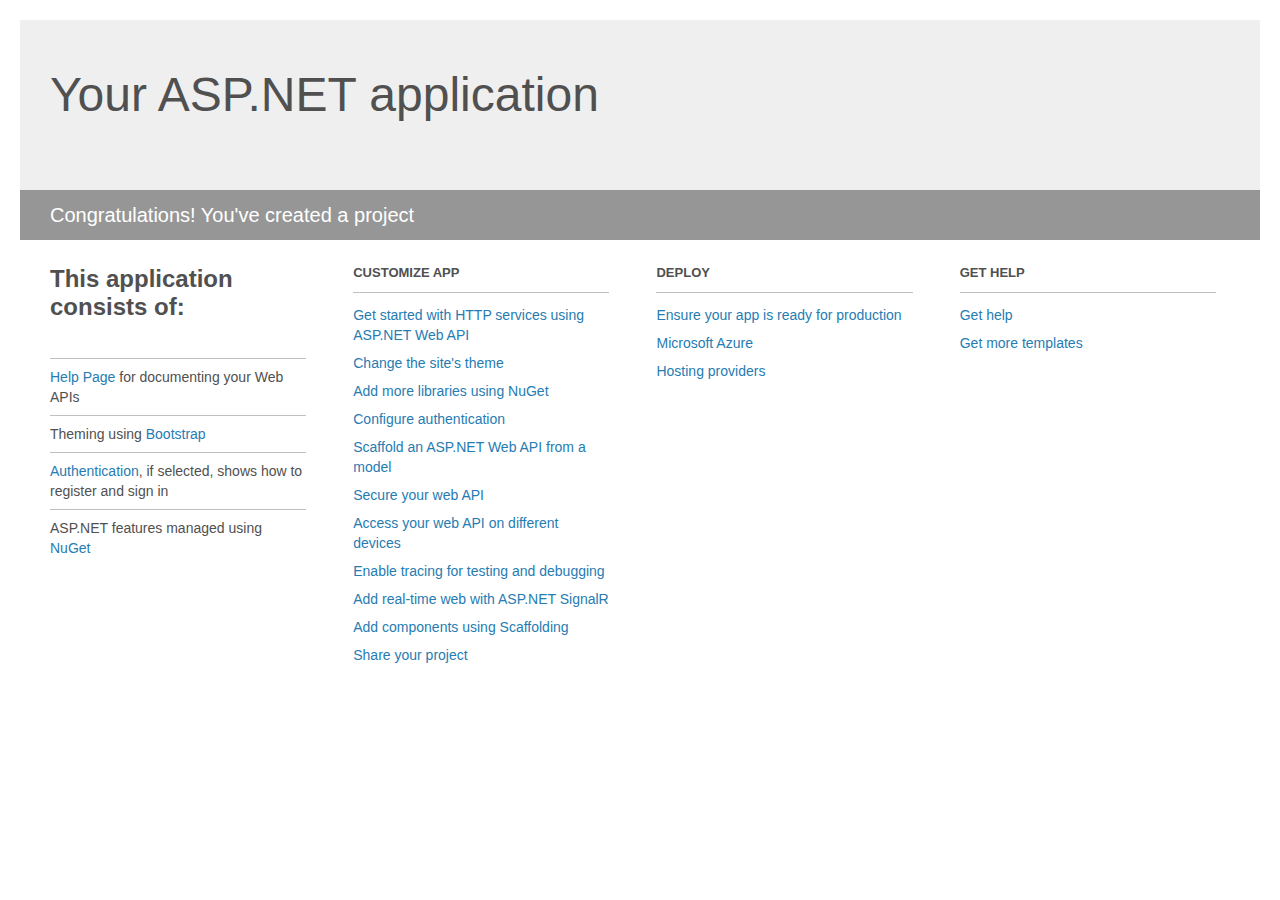
<file: PlugAPI/Project_Readme.html>
﻿<!DOCTYPE html>
<html lang="en">
<head>
    <meta charset="utf-8" />
    <title>Your ASP.NET application</title>
    <style>
        body {
            background: #fff;
            color: #505050;
            font: 14px 'Segoe UI', tahoma, arial, helvetica, sans-serif;
            margin: 20px;
            padding: 0;
        }

        #header {
            background: #efefef;
            padding: 0;
        }

        h1 {
            font-size: 48px;
            font-weight: normal;
            margin: 0;
            padding: 0 30px;
            line-height: 150px;
        }

        p {
            font-size: 20px;
            color: #fff;
            background: #969696;
            padding: 0 30px;
            line-height: 50px;
        }

        #main {
            padding: 5px 30px;
        }

        .section {
            width: 21.7%;
            float: left;
            margin: 0 0 0 4%;
        }

            .section h2 {
                font-size: 13px;
                text-transform: uppercase;
                margin: 0;
                border-bottom: 1px solid silver;
                padding-bottom: 12px;
                margin-bottom: 8px;
            }

            .section.first {
                margin-left: 0;
            }

                .section.first h2 {
                    font-size: 24px;
                    text-transform: none;
                    margin-bottom: 25px;
                    border: none;
                }

                .section.first li {
                    border-top: 1px solid silver;
                    padding: 8px 0;
                }

            .section.last {
                margin-right: 0;
            }

        ul {
            list-style: none;
            padding: 0;
            margin: 0;
            line-height: 20px;
        }

        li {
            padding: 4px 0;
        }

        a {
            color: #267cb2;
            text-decoration: none;
        }

            a:hover {
                text-decoration: underline;
            }
    </style>
</head>
<body>

    <div id="header">
        <h1>Your ASP.NET application</h1>
        <p>Congratulations! You've created a project</p>
    </div>

    <div id="main">
        <div class="section first">
            <h2>This application consists of:</h2>
            <ul>
                <li><a href="http://go.microsoft.com/fwlink/?LinkID=615543">Help Page</a> for documenting your Web APIs</li>
                <li>Theming using <a href="http://go.microsoft.com/fwlink/?LinkID=615519">Bootstrap</a></li>
                <li><a href="http://go.microsoft.com/fwlink/?LinkID=320957">Authentication</a>, if selected, shows how to register and sign in</li>
                <li>ASP.NET features managed using <a href="http://go.microsoft.com/fwlink/?LinkID=320958">NuGet</a></li>
            </ul>
        </div>

        <div class="section">
            <h2>Customize app</h2>
            <ul>
                <li><a href="http://go.microsoft.com/fwlink/?LinkID=320959">Get started with HTTP services using ASP.NET Web API</a></li>
                <li><a href="http://go.microsoft.com/fwlink/?LinkID=320960">Change the site's theme</a></li>
                <li><a href="http://go.microsoft.com/fwlink/?LinkID=320961">Add more libraries using NuGet</a></li>
                <li><a href="http://go.microsoft.com/fwlink/?LinkID=320962">Configure authentication</a></li>
                <li><a href="http://go.microsoft.com/fwlink/?LinkID=320963">Scaffold an ASP.NET Web API from a model</a></li>
                <li><a href="http://go.microsoft.com/fwlink/?LinkID=615545">Secure your web API</a></li>
                <li><a href="http://go.microsoft.com/fwlink/?LinkID=615544">Access your web API on different devices</a></li>
                <li><a href="http://go.microsoft.com/fwlink/?LinkID=615546">Enable tracing for testing and debugging</a></li>
                <li><a href="http://go.microsoft.com/fwlink/?LinkID=615530">Add real-time web with ASP.NET SignalR</a></li>
                <li><a href="http://go.microsoft.com/fwlink/?LinkID=615531">Add components using Scaffolding</a></li>
                <li><a href="http://go.microsoft.com/fwlink/?LinkID=615533">Share your project</a></li>
            </ul>
        </div>

        <div class="section">
            <h2>Deploy</h2>
            <ul>
                <li><a href="http://go.microsoft.com/fwlink/?LinkID=615534">Ensure your app is ready for production</a></li>
                <li><a href="http://go.microsoft.com/fwlink/?LinkID=615535">Microsoft Azure</a></li>
                <li><a href="http://go.microsoft.com/fwlink/?LinkID=615536">Hosting providers</a></li>
            </ul>
        </div>

        <div class="section last">
            <h2>Get help</h2>
            <ul>
                <li><a href="http://go.microsoft.com/fwlink/?LinkID=615537">Get help</a></li>
                <li><a href="http://go.microsoft.com/fwlink/?LinkID=615538">Get more templates</a></li>
            </ul>
        </div>
    </div>
</body>
</html>
</file>
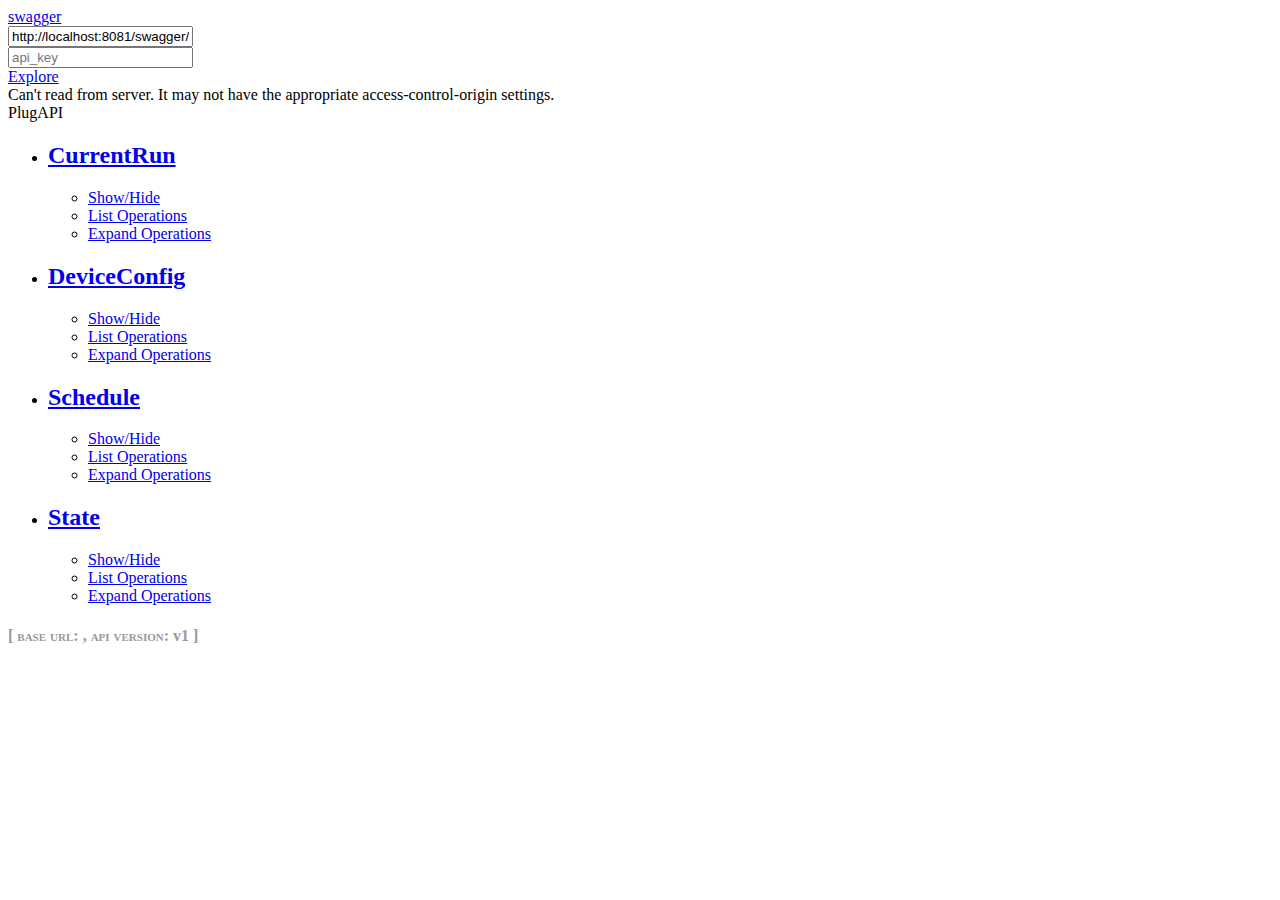
<file: api/_swagger_/Swagger UI.html>
<!DOCTYPE html>
<!-- saved from url=(0038)http://localhost:8081/swagger/ui/index -->
<html><head><meta http-equiv="Content-Type" content="text/html; charset=windows-1252">
  <title>Swagger UI</title>
  <link rel="icon" type="image/png" href="http://localhost:8081/swagger/ui/images/favicon-32x32-png" sizes="32x32">
  <link rel="icon" type="image/png" href="http://localhost:8081/swagger/ui/images/favicon-16x16-png" sizes="16x16">
  <link href="./Swagger UI_files/typography-css" media="screen" rel="stylesheet" type="text/css">
  <link href="./Swagger UI_files/reset-css" media="screen" rel="stylesheet" type="text/css">
  <link href="./Swagger UI_files/screen-css" media="screen" rel="stylesheet" type="text/css">
  <link href="./Swagger UI_files/reset-css" media="print" rel="stylesheet" type="text/css">
  <link href="./Swagger UI_files/print-css" media="print" rel="stylesheet" type="text/css">
  
  <script src="./Swagger UI_files/jquery-1-8-0-min-js" type="text/javascript"></script>
  <script src="./Swagger UI_files/jquery-slideto-min-js" type="text/javascript"></script>
  <script src="./Swagger UI_files/jquery-wiggle-min-js" type="text/javascript"></script>
  <script src="./Swagger UI_files/jquery-ba-bbq-min-js" type="text/javascript"></script>
  <script src="./Swagger UI_files/handlebars-2-0-0-js" type="text/javascript"></script>
  <script src="./Swagger UI_files/underscore-min-js" type="text/javascript"></script>
  <script src="./Swagger UI_files/backbone-min-js" type="text/javascript"></script>
  <script src="./Swagger UI_files/swagger-ui-js" type="text/javascript"></script>
  <script src="./Swagger UI_files/highlight-7-3-pack-js" type="text/javascript"></script>
  <script src="./Swagger UI_files/marked-js" type="text/javascript"></script>

  <script src="./Swagger UI_files/swagger-oauth-js" type="text/javascript"></script>

  <script type="text/javascript">
    $(function () {
      var url = window.location.search.match(/url=([^&]+)/);
      if (url && url.length > 1) {
        url = decodeURIComponent(url[1]);
      } else {
        url = "http://petstore.swagger.io/v2/swagger.json";
      }

        // Get Swashbuckle config into JavaScript
      function arrayFrom(configString) {
          return (configString !== "") ? configString.split('|') : [];
      }

      function stringOrNullFrom(configString) {
          return (configString !== "null") ? configString : null;
      }

      window.swashbuckleConfig = {
        rootUrl: 'http://localhost:8081',
        discoveryPaths: arrayFrom('swagger/docs/v1'),
        booleanValues: arrayFrom('true|false'),
        validatorUrl: stringOrNullFrom(''),
        customScripts: arrayFrom(''),
        docExpansion: 'none',
        oAuth2Enabled: ('false' == 'true'),
        oAuth2ClientId: '',
        oAuth2Realm: '',
        oAuth2AppName: ''
      };

      window.swaggerUi = new SwaggerUi({
        url: swashbuckleConfig.rootUrl + "/" + swashbuckleConfig.discoveryPaths[0],
        dom_id: "swagger-ui-container",
        booleanValues: swashbuckleConfig.booleanValues,
        onComplete: function(swaggerApi, swaggerUi){
          if (typeof initOAuth == "function" && swashbuckleConfig.oAuth2Enabled) {
            initOAuth({
              clientId: swashbuckleConfig.oAuth2ClientId,
              realm: swashbuckleConfig.oAuth2Realm,
              appName: swashbuckleConfig.oAuth2AppName
            });
          }
          $('pre code').each(function(i, e) {
            hljs.highlightBlock(e)
          });

          addApiKeyAuthorization();

          window.swaggerApi = swaggerApi;
          _.each(swashbuckleConfig.customScripts, function (script) {
              $.getScript(script);
          });
        },
        onFailure: function(data) {
          log("Unable to Load SwaggerUI");
        },
        docExpansion: swashbuckleConfig.docExpansion,
        sorter : "alpha"
      });

      if (window.swashbuckleConfig.validatorUrl !== '')
          window.swaggerUi.options.validatorUrl = window.swashbuckleConfig.validatorUrl;

      function addApiKeyAuthorization(){
        var key = encodeURIComponent($('#input_apiKey')[0].value);
        if(key && key.trim() != "") {
            var apiKeyAuth = new SwaggerClient.ApiKeyAuthorization("api_key", key, "query");
            window.swaggerUi.api.clientAuthorizations.add("api_key", apiKeyAuth);
            log("added key " + key);
        }
      }

      $('#input_apiKey').change(addApiKeyAuthorization);

      // if you have an apiKey you would like to pre-populate on the page for demonstration purposes...
      /*
        var apiKey = "myApiKeyXXXX123456789";
        $('#input_apiKey').val(apiKey);
        addApiKeyAuthorization();
      */

      window.swaggerUi.load();

      function log() {
        if ('console' in window) {
          console.log.apply(console, arguments);
        }
      }
  });
  </script>
</head>

<body class="swagger-section">
<div id="header">
  <div class="swagger-ui-wrap">
    <a id="logo" href="http://swagger.io/">swagger</a>
    <form id="api_selector">
      <div class="input"><input placeholder="http://example.com/api" id="input_baseUrl" name="baseUrl" type="text"></div>
      <div class="input"><input placeholder="api_key" id="input_apiKey" name="apiKey" type="text"></div>
      <div class="input"><a id="explore" href="http://localhost:8081/swagger/ui/index#">Explore</a></div>
    </form>
  </div>
</div>

<div id="message-bar" class="swagger-ui-wrap message-success"></div>
<div id="swagger-ui-container" class="swagger-ui-wrap"><div class="info" id="api_info">
  <div class="info_title">PlugAPI</div>
  <div class="info_description markdown"></div>
  
  
  
  
  
</div>
<div class="container" id="resources_container">
  <ul id="resources"><li id="resource_CurrentRun" class="resource"><div class="heading">
  <h2>
    <a href="http://localhost:8081/swagger/ui/index#!/CurrentRun" class="toggleEndpointList" data-id="CurrentRun">CurrentRun</a> 
  </h2>
  <ul class="options">
    <li>
      <a href="http://localhost:8081/swagger/ui/index#!/CurrentRun" id="endpointListTogger_CurrentRun" class="toggleEndpointList" data-id="CurrentRun">Show/Hide</a>
    </li>
    <li>
      <a href="http://localhost:8081/swagger/ui/index#" class="collapseResource" data-id="CurrentRun">
        List Operations
      </a>
    </li>
    <li>
      <a href="http://localhost:8081/swagger/ui/index#" class="expandResource" data-id="CurrentRun">
        Expand Operations
      </a>
    </li>
  </ul>
</div>
<ul class="endpoints" id="CurrentRun_endpoint_list" style="display:none">

<li class="endpoint">
  <ul class="operations">
    <li class="get operation" id="CurrentRun_CurrentRun_Get">
      <div class="heading">
        <h3>
          <span class="http_method">
          <a href="http://localhost:8081/swagger/ui/index#!/CurrentRun/CurrentRun_Get" class="toggleOperation">get</a>
          </span>
          <span class="path">
          <a href="http://localhost:8081/swagger/ui/index#!/CurrentRun/CurrentRun_Get" class="toggleOperation ">/api/CurrentRun</a>
          </span>
        </h3>
        <ul class="options">
          <li>
          <a href="http://localhost:8081/swagger/ui/index#!/CurrentRun/CurrentRun_Get" class="toggleOperation"></a>
          </li>
        </ul>
      </div>
      <div class="content" id="CurrentRun_CurrentRun_Get_content" style="display:none">

        
          <h4>Response Class (Status 200)</h4>
          <p><span class="model-signature"><div><div>
<ul class="signature-nav">
  <li><a class="description-link" href="http://localhost:8081/swagger/ui/index#">Model</a></li>
  <li><a class="snippet-link selected" href="http://localhost:8081/swagger/ui/index#">Model Schema</a></li>
</ul>
<div>

<div class="signature-container">
  <div class="description" style="display: none;">
    <span class="strong">CurrentRun {</span><div><span class="propName ">LastToogleTime</span> (<span class="propType">string</span>, <span class="propOptKey">optional</span>),</div><div><span class="propName ">CurrentValue</span> (<span class="propType">number</span>, <span class="propOptKey">optional</span>),</div><div><span class="propName ">PowerValue</span> (<span class="propType">number</span>, <span class="propOptKey">optional</span>),</div><div><span class="propName ">EnergyValue</span> (<span class="propType">Energy</span>, <span class="propOptKey">optional</span>)</div><span class="strong">}</span><br><span class="strong">Energy {</span><div><span class="propName ">Day</span> (<span class="propType">number</span>, <span class="propOptKey">optional</span>),</div><div><span class="propName ">Week</span> (<span class="propType">number</span>, <span class="propOptKey">optional</span>),</div><div><span class="propName ">Month</span> (<span class="propType">number</span>, <span class="propOptKey">optional</span>)</div><span class="strong">}</span>
  </div>

  <div class="snippet" style="display: block;">
    <pre><code class="json">{
  "<span class="attribute">LastToogleTime</span>": <span class="value"><span class="string">"2017-11-04T18:16:34.471Z"</span></span>,
  "<span class="attribute">CurrentValue</span>": <span class="value"><span class="number">0</span></span>,
  "<span class="attribute">PowerValue</span>": <span class="value"><span class="number">0</span></span>,
  "<span class="attribute">EnergyValue</span>": <span class="value">{
    "<span class="attribute">Day</span>": <span class="value"><span class="number">0</span></span>,
    "<span class="attribute">Week</span>": <span class="value"><span class="number">0</span></span>,
    "<span class="attribute">Month</span>": <span class="value"><span class="number">0</span>
  }</span>
}</span></code></pre>
    <small class="notice"></small>
  </div>
</div>

</div></div></div></span></p>
          <br>
          <div class="response-content-type"><div><label for="responseContentType">Response Content Type</label>
<select name="responseContentType">
  <option value="application/json">application/json</option>
  <option value="text/json">text/json</option>
  <option value="application/xml">application/xml</option>
  <option value="text/xml">text/xml</option>
</select>
</div></div>
        <form accept-charset="UTF-8" class="sandbox">
          <div style="margin:0;padding:0;display:inline"></div>
          <div class="sandbox_header">
            <input class="submit" type="button" value="Try it out!">
            <a href="http://localhost:8081/swagger/ui/index#" class="response_hider" style="display:none">Hide Response</a>
            <span class="response_throbber" style="display:none"></span>
          </div>
        </form>
        <div class="response" style="display:none">
          <h4>Request URL</h4>
          <div class="block request_url"></div>
          <h4>Response Body</h4>
          <div class="block response_body"></div>
          <h4>Response Code</h4>
          <div class="block response_code"></div>
          <h4>Response Headers</h4>
          <div class="block response_headers"></div>
        </div>
      </div>
    </li>
  </ul>
</li></ul>
</li><li id="resource_DeviceConfig" class="resource"><div class="heading">
  <h2>
    <a href="http://localhost:8081/swagger/ui/index#!/DeviceConfig" class="toggleEndpointList" data-id="DeviceConfig">DeviceConfig</a> 
  </h2>
  <ul class="options">
    <li>
      <a href="http://localhost:8081/swagger/ui/index#!/DeviceConfig" id="endpointListTogger_DeviceConfig" class="toggleEndpointList" data-id="DeviceConfig">Show/Hide</a>
    </li>
    <li>
      <a href="http://localhost:8081/swagger/ui/index#" class="collapseResource" data-id="DeviceConfig">
        List Operations
      </a>
    </li>
    <li>
      <a href="http://localhost:8081/swagger/ui/index#" class="expandResource" data-id="DeviceConfig">
        Expand Operations
      </a>
    </li>
  </ul>
</div>
<ul class="endpoints" id="DeviceConfig_endpoint_list" style="display:none">

<li class="endpoint">
  <ul class="operations">
    <li class="get operation" id="DeviceConfig_DeviceConfig_Get">
      <div class="heading">
        <h3>
          <span class="http_method">
          <a href="http://localhost:8081/swagger/ui/index#!/DeviceConfig/DeviceConfig_Get" class="toggleOperation">get</a>
          </span>
          <span class="path">
          <a href="http://localhost:8081/swagger/ui/index#!/DeviceConfig/DeviceConfig_Get" class="toggleOperation ">/api/DeviceConfig</a>
          </span>
        </h3>
        <ul class="options">
          <li>
          <a href="http://localhost:8081/swagger/ui/index#!/DeviceConfig/DeviceConfig_Get" class="toggleOperation"></a>
          </li>
        </ul>
      </div>
      <div class="content" id="DeviceConfig_DeviceConfig_Get_content" style="display:none">

        
          <h4>Response Class (Status 200)</h4>
          <p><span class="model-signature"><div><div>
<ul class="signature-nav">
  <li><a class="description-link" href="http://localhost:8081/swagger/ui/index#">Model</a></li>
  <li><a class="snippet-link selected" href="http://localhost:8081/swagger/ui/index#">Model Schema</a></li>
</ul>
<div>

<div class="signature-container">
  <div class="description" style="display: none;">
    <span class="strong">DeviceConfig {</span><div><span class="propName ">Name</span> (<span class="propType">string</span>, <span class="propOptKey">optional</span>),</div><div><span class="propName ">Model</span> (<span class="propType">string</span>, <span class="propOptKey">optional</span>),</div><div><span class="propName ">MAC</span> (<span class="propType">string</span>, <span class="propOptKey">optional</span>),</div><div><span class="propName ">IsMailingOn</span> (<span class="propType">boolean</span>, <span class="propOptKey">optional</span>),</div><div><span class="propName ">IsScheduleOn</span> (<span class="propType">boolean</span>, <span class="propOptKey">optional</span>)</div><span class="strong">}</span>
  </div>

  <div class="snippet" style="display: block;">
    <pre><code class="json">{
  "<span class="attribute">Name</span>": <span class="value"><span class="string">"string"</span></span>,
  "<span class="attribute">Model</span>": <span class="value"><span class="string">"string"</span></span>,
  "<span class="attribute">MAC</span>": <span class="value"><span class="string">"string"</span></span>,
  "<span class="attribute">IsMailingOn</span>": <span class="value"><span class="literal">true</span></span>,
  "<span class="attribute">IsScheduleOn</span>": <span class="value"><span class="literal">true</span>
}</span></code></pre>
    <small class="notice"></small>
  </div>
</div>

</div></div></div></span></p>
          <br>
          <div class="response-content-type"><div><label for="responseContentType">Response Content Type</label>
<select name="responseContentType">
  <option value="application/json">application/json</option>
  <option value="text/json">text/json</option>
  <option value="application/xml">application/xml</option>
  <option value="text/xml">text/xml</option>
</select>
</div></div>
        <form accept-charset="UTF-8" class="sandbox">
          <div style="margin:0;padding:0;display:inline"></div>
          <div class="sandbox_header">
            <input class="submit" type="button" value="Try it out!">
            <a href="http://localhost:8081/swagger/ui/index#" class="response_hider" style="display:none">Hide Response</a>
            <span class="response_throbber" style="display:none"></span>
          </div>
        </form>
        <div class="response" style="display:none">
          <h4>Request URL</h4>
          <div class="block request_url"></div>
          <h4>Response Body</h4>
          <div class="block response_body"></div>
          <h4>Response Code</h4>
          <div class="block response_code"></div>
          <h4>Response Headers</h4>
          <div class="block response_headers"></div>
        </div>
      </div>
    </li>
  </ul>
</li><li class="endpoint">
  <ul class="operations">
    <li class="post operation" id="DeviceConfig_DeviceConfig_ChangeName">
      <div class="heading">
        <h3>
          <span class="http_method">
          <a href="http://localhost:8081/swagger/ui/index#!/DeviceConfig/DeviceConfig_ChangeName" class="toggleOperation">post</a>
          </span>
          <span class="path">
          <a href="http://localhost:8081/swagger/ui/index#!/DeviceConfig/DeviceConfig_ChangeName" class="toggleOperation ">/api/DeviceConfig</a>
          </span>
        </h3>
        <ul class="options">
          <li>
          <a href="http://localhost:8081/swagger/ui/index#!/DeviceConfig/DeviceConfig_ChangeName" class="toggleOperation"></a>
          </li>
        </ul>
      </div>
      <div class="content" id="DeviceConfig_DeviceConfig_ChangeName_content" style="display:none">

        
          <h4>Response Class (Status 200)</h4>
          <p><span class="model-signature"><div><div>
<ul class="signature-nav">
  <li><a class="description-link" href="http://localhost:8081/swagger/ui/index#">Model</a></li>
  <li><a class="snippet-link selected" href="http://localhost:8081/swagger/ui/index#">Model Schema</a></li>
</ul>
<div>

<div class="signature-container">
  <div class="description" style="display: none;">
    <span class="strong">Object {</span><div></div><span class="strong">}</span>
  </div>

  <div class="snippet" style="display: block;">
    <pre><code class="json">{}</code></pre>
    <small class="notice"></small>
  </div>
</div>

</div></div></div></span></p>
          <br>
          <div class="response-content-type"><div><label for="responseContentType">Response Content Type</label>
<select name="responseContentType">
  <option value="application/json">application/json</option>
  <option value="text/json">text/json</option>
  <option value="application/xml">application/xml</option>
  <option value="text/xml">text/xml</option>
</select>
</div></div>
        <form accept-charset="UTF-8" class="sandbox">
          <div style="margin:0;padding:0;display:inline"></div>
          <h4>Parameters</h4>
          <table class="fullwidth">
          <thead>
            <tr>
            <th style="width: 100px; max-width: 100px">Parameter</th>
            <th style="width: 310px; max-width: 310px">Value</th>
            <th style="width: 200px; max-width: 200px">Description</th>
            <th style="width: 100px; max-width: 100px">Parameter Type</th>
            <th style="width: 220px; max-width: 230px">Data Type</th>
            </tr>
          </thead>
          <tbody class="operation-params">

          <tr><td class="code required">name</td>
<td>
<input class="parameter required" minlength="1" name="name" placeholder="(required)" type="text" value=""></td>
<td>
	<strong><span class="markdown"></span></strong>
</td>
<td>query</td>
<td><span class="model-signature">string</span></td>
</tr></tbody>
          </table>
          <div class="sandbox_header">
            <input class="submit" type="button" value="Try it out!">
            <a href="http://localhost:8081/swagger/ui/index#" class="response_hider" style="display:none">Hide Response</a>
            <span class="response_throbber" style="display:none"></span>
          </div>
        </form>
        <div class="response" style="display:none">
          <h4>Request URL</h4>
          <div class="block request_url"></div>
          <h4>Response Body</h4>
          <div class="block response_body"></div>
          <h4>Response Code</h4>
          <div class="block response_code"></div>
          <h4>Response Headers</h4>
          <div class="block response_headers"></div>
        </div>
      </div>
    </li>
  </ul>
</li></ul>
</li><li id="resource_Schedule" class="resource"><div class="heading">
  <h2>
    <a href="http://localhost:8081/swagger/ui/index#!/Schedule" class="toggleEndpointList" data-id="Schedule">Schedule</a> 
  </h2>
  <ul class="options">
    <li>
      <a href="http://localhost:8081/swagger/ui/index#!/Schedule" id="endpointListTogger_Schedule" class="toggleEndpointList" data-id="Schedule">Show/Hide</a>
    </li>
    <li>
      <a href="http://localhost:8081/swagger/ui/index#" class="collapseResource" data-id="Schedule">
        List Operations
      </a>
    </li>
    <li>
      <a href="http://localhost:8081/swagger/ui/index#" class="expandResource" data-id="Schedule">
        Expand Operations
      </a>
    </li>
  </ul>
</div>
<ul class="endpoints" id="Schedule_endpoint_list" style="display:none">

<li class="endpoint">
  <ul class="operations">
    <li class="get operation" id="Schedule_Schedule_Get">
      <div class="heading">
        <h3>
          <span class="http_method">
          <a href="http://localhost:8081/swagger/ui/index#!/Schedule/Schedule_Get" class="toggleOperation">get</a>
          </span>
          <span class="path">
          <a href="http://localhost:8081/swagger/ui/index#!/Schedule/Schedule_Get" class="toggleOperation ">/api/Schedule</a>
          </span>
        </h3>
        <ul class="options">
          <li>
          <a href="http://localhost:8081/swagger/ui/index#!/Schedule/Schedule_Get" class="toggleOperation"></a>
          </li>
        </ul>
      </div>
      <div class="content" id="Schedule_Schedule_Get_content" style="display:none">

        
          <h4>Response Class (Status 200)</h4>
          <p><span class="model-signature"><div><div>
<ul class="signature-nav">
  <li><a class="description-link" href="http://localhost:8081/swagger/ui/index#">Model</a></li>
  <li><a class="snippet-link selected" href="http://localhost:8081/swagger/ui/index#">Model Schema</a></li>
</ul>
<div>

<div class="signature-container">
  <div class="description" style="display: none;">
    <span class="strong">Inline Model [</span><div>Schedule</div><span class="strong">]</span><br><span class="strong">Schedule {</span><div><span class="propName ">DayOfWeek</span> (<span class="propType">integer</span>, <span class="propOptKey">optional</span>),</div><div><span class="propName ">HourStart</span> (<span class="propType">string</span>, <span class="propOptKey">optional</span>),</div><div><span class="propName ">HourEnd</span> (<span class="propType">string</span>, <span class="propOptKey">optional</span>),</div><div><span class="propName ">IsEnabled</span> (<span class="propType">boolean</span>, <span class="propOptKey">optional</span>)</div><span class="strong">}</span>
  </div>

  <div class="snippet" style="display: block;">
    <pre><code class="json">[
  {
    "<span class="attribute">DayOfWeek</span>": <span class="value"><span class="number">0</span></span>,
    "<span class="attribute">HourStart</span>": <span class="value"><span class="string">"string"</span></span>,
    "<span class="attribute">HourEnd</span>": <span class="value"><span class="string">"string"</span></span>,
    "<span class="attribute">IsEnabled</span>": <span class="value"><span class="literal">true</span>
  }</span>
]</code></pre>
    <small class="notice"></small>
  </div>
</div>

</div></div></div></span></p>
          <br>
          <div class="response-content-type"><div><label for="responseContentType">Response Content Type</label>
<select name="responseContentType">
  <option value="application/json">application/json</option>
  <option value="text/json">text/json</option>
  <option value="application/xml">application/xml</option>
  <option value="text/xml">text/xml</option>
</select>
</div></div>
        <form accept-charset="UTF-8" class="sandbox">
          <div style="margin:0;padding:0;display:inline"></div>
          <div class="sandbox_header">
            <input class="submit" type="button" value="Try it out!">
            <a href="http://localhost:8081/swagger/ui/index#" class="response_hider" style="display:none">Hide Response</a>
            <span class="response_throbber" style="display:none"></span>
          </div>
        </form>
        <div class="response" style="display:none">
          <h4>Request URL</h4>
          <div class="block request_url"></div>
          <h4>Response Body</h4>
          <div class="block response_body"></div>
          <h4>Response Code</h4>
          <div class="block response_code"></div>
          <h4>Response Headers</h4>
          <div class="block response_headers"></div>
        </div>
      </div>
    </li>
  </ul>
</li><li class="endpoint">
  <ul class="operations">
    <li class="post operation" id="Schedule_Schedule_Post">
      <div class="heading">
        <h3>
          <span class="http_method">
          <a href="http://localhost:8081/swagger/ui/index#!/Schedule/Schedule_Post" class="toggleOperation">post</a>
          </span>
          <span class="path">
          <a href="http://localhost:8081/swagger/ui/index#!/Schedule/Schedule_Post" class="toggleOperation ">/api/Schedule</a>
          </span>
        </h3>
        <ul class="options">
          <li>
          <a href="http://localhost:8081/swagger/ui/index#!/Schedule/Schedule_Post" class="toggleOperation"></a>
          </li>
        </ul>
      </div>
      <div class="content" id="Schedule_Schedule_Post_content" style="display:none">

        
          <h4>Response Class (Status 200)</h4>
          <p><span class="model-signature"><div><div>
<ul class="signature-nav">
  <li><a class="description-link" href="http://localhost:8081/swagger/ui/index#">Model</a></li>
  <li><a class="snippet-link selected" href="http://localhost:8081/swagger/ui/index#">Model Schema</a></li>
</ul>
<div>

<div class="signature-container">
  <div class="description" style="display: none;">
    <span class="strong">Inline Model [</span><div>Schedule</div><span class="strong">]</span><br><span class="strong">Schedule {</span><div><span class="propName ">DayOfWeek</span> (<span class="propType">integer</span>, <span class="propOptKey">optional</span>),</div><div><span class="propName ">HourStart</span> (<span class="propType">string</span>, <span class="propOptKey">optional</span>),</div><div><span class="propName ">HourEnd</span> (<span class="propType">string</span>, <span class="propOptKey">optional</span>),</div><div><span class="propName ">IsEnabled</span> (<span class="propType">boolean</span>, <span class="propOptKey">optional</span>)</div><span class="strong">}</span>
  </div>

  <div class="snippet" style="display: block;">
    <pre><code class="json">[
  {
    "<span class="attribute">DayOfWeek</span>": <span class="value"><span class="number">0</span></span>,
    "<span class="attribute">HourStart</span>": <span class="value"><span class="string">"string"</span></span>,
    "<span class="attribute">HourEnd</span>": <span class="value"><span class="string">"string"</span></span>,
    "<span class="attribute">IsEnabled</span>": <span class="value"><span class="literal">true</span>
  }</span>
]</code></pre>
    <small class="notice"></small>
  </div>
</div>

</div></div></div></span></p>
          <br>
          <div class="response-content-type"><div><label for="responseContentType">Response Content Type</label>
<select name="responseContentType">
  <option value="application/json">application/json</option>
  <option value="text/json">text/json</option>
  <option value="application/xml">application/xml</option>
  <option value="text/xml">text/xml</option>
</select>
</div></div>
        <form accept-charset="UTF-8" class="sandbox">
          <div style="margin:0;padding:0;display:inline"></div>
          <h4>Parameters</h4>
          <table class="fullwidth">
          <thead>
            <tr>
            <th style="width: 100px; max-width: 100px">Parameter</th>
            <th style="width: 310px; max-width: 310px">Value</th>
            <th style="width: 200px; max-width: 200px">Description</th>
            <th style="width: 100px; max-width: 100px">Parameter Type</th>
            <th style="width: 220px; max-width: 230px">Data Type</th>
            </tr>
          </thead>
          <tbody class="operation-params">

          <tr><td class="code required">jsonObject</td>
<td>
				<textarea class="body-textarea required" placeholder="(required)" name="jsonObject"></textarea>
				<br>
				<div class="parameter-content-type"><div><label for="parameterContentType">Parameter content type:</label>
<select name="parameterContentType">
  <option value="application/json">application/json</option>
  <option value="text/json">text/json</option>
  <option value="application/xml">application/xml</option>
  <option value="text/xml">text/xml</option>
  <option value="application/x-www-form-urlencoded">application/x-www-form-urlencoded</option>
</select>
</div></div>
</td>
<td>
	<strong><span class="markdown"></span></strong>
</td>
<td>body</td>
<td><span class="model-signature"><div><div>
<ul class="signature-nav">
  <li><a class="description-link" href="http://localhost:8081/swagger/ui/index#">Model</a></li>
  <li><a class="snippet-link selected" href="http://localhost:8081/swagger/ui/index#">Model Schema</a></li>
</ul>
<div>

<div class="signature-container">
  <div class="description" style="display: none;">
    <span class="strong">Object {</span><div></div><span class="strong">}</span>
  </div>

  <div class="snippet" style="display: block;">
    <pre><code class="json">{}</code></pre>
    <small class="notice">Click to set as parameter value</small>
  </div>
</div>

</div></div></div></span></td>
</tr><tr><td class="code">overridden</td>
<td>
  <select class="parameter" name="overridden">
          <option selected="" value=""></option>
        <option value="true">true</option>
        <option value="false">false</option>
  </select>
</td>
<td class="markdown"></td>
<td>query</td>
<td><span class="model-signature">boolean</span></td>
</tr></tbody>
          </table>
          <div class="sandbox_header">
            <input class="submit" type="button" value="Try it out!">
            <a href="http://localhost:8081/swagger/ui/index#" class="response_hider" style="display:none">Hide Response</a>
            <span class="response_throbber" style="display:none"></span>
          </div>
        </form>
        <div class="response" style="display:none">
          <h4>Request URL</h4>
          <div class="block request_url"></div>
          <h4>Response Body</h4>
          <div class="block response_body"></div>
          <h4>Response Code</h4>
          <div class="block response_code"></div>
          <h4>Response Headers</h4>
          <div class="block response_headers"></div>
        </div>
      </div>
    </li>
  </ul>
</li><li class="endpoint">
  <ul class="operations">
    <li class="put operation" id="Schedule_Schedule_Put">
      <div class="heading">
        <h3>
          <span class="http_method">
          <a href="http://localhost:8081/swagger/ui/index#!/Schedule/Schedule_Put" class="toggleOperation">put</a>
          </span>
          <span class="path">
          <a href="http://localhost:8081/swagger/ui/index#!/Schedule/Schedule_Put" class="toggleOperation ">/api/Schedule</a>
          </span>
        </h3>
        <ul class="options">
          <li>
          <a href="http://localhost:8081/swagger/ui/index#!/Schedule/Schedule_Put" class="toggleOperation"></a>
          </li>
        </ul>
      </div>
      <div class="content" id="Schedule_Schedule_Put_content" style="display:none">

        
          <h4>Response Class (Status 200)</h4>
          <p><span class="model-signature"><div><div>
<ul class="signature-nav">
  <li><a class="description-link" href="http://localhost:8081/swagger/ui/index#">Model</a></li>
  <li><a class="snippet-link selected" href="http://localhost:8081/swagger/ui/index#">Model Schema</a></li>
</ul>
<div>

<div class="signature-container">
  <div class="description" style="display: none;">
    <span class="strong">Inline Model [</span><div>Schedule</div><span class="strong">]</span><br><span class="strong">Schedule {</span><div><span class="propName ">DayOfWeek</span> (<span class="propType">integer</span>, <span class="propOptKey">optional</span>),</div><div><span class="propName ">HourStart</span> (<span class="propType">string</span>, <span class="propOptKey">optional</span>),</div><div><span class="propName ">HourEnd</span> (<span class="propType">string</span>, <span class="propOptKey">optional</span>),</div><div><span class="propName ">IsEnabled</span> (<span class="propType">boolean</span>, <span class="propOptKey">optional</span>)</div><span class="strong">}</span>
  </div>

  <div class="snippet" style="display: block;">
    <pre><code class="json">[
  {
    "<span class="attribute">DayOfWeek</span>": <span class="value"><span class="number">0</span></span>,
    "<span class="attribute">HourStart</span>": <span class="value"><span class="string">"string"</span></span>,
    "<span class="attribute">HourEnd</span>": <span class="value"><span class="string">"string"</span></span>,
    "<span class="attribute">IsEnabled</span>": <span class="value"><span class="literal">true</span>
  }</span>
]</code></pre>
    <small class="notice"></small>
  </div>
</div>

</div></div></div></span></p>
          <br>
          <div class="response-content-type"><div><label for="responseContentType">Response Content Type</label>
<select name="responseContentType">
  <option value="application/json">application/json</option>
  <option value="text/json">text/json</option>
  <option value="application/xml">application/xml</option>
  <option value="text/xml">text/xml</option>
</select>
</div></div>
        <form accept-charset="UTF-8" class="sandbox">
          <div style="margin:0;padding:0;display:inline"></div>
          <h4>Parameters</h4>
          <table class="fullwidth">
          <thead>
            <tr>
            <th style="width: 100px; max-width: 100px">Parameter</th>
            <th style="width: 310px; max-width: 310px">Value</th>
            <th style="width: 200px; max-width: 200px">Description</th>
            <th style="width: 100px; max-width: 100px">Parameter Type</th>
            <th style="width: 220px; max-width: 230px">Data Type</th>
            </tr>
          </thead>
          <tbody class="operation-params">

          <tr><td class="code required">jsonObject</td>
<td>
				<textarea class="body-textarea required" placeholder="(required)" name="jsonObject"></textarea>
				<br>
				<div class="parameter-content-type"><div><label for="parameterContentType">Parameter content type:</label>
<select name="parameterContentType">
  <option value="application/json">application/json</option>
  <option value="text/json">text/json</option>
  <option value="application/xml">application/xml</option>
  <option value="text/xml">text/xml</option>
  <option value="application/x-www-form-urlencoded">application/x-www-form-urlencoded</option>
</select>
</div></div>
</td>
<td>
	<strong><span class="markdown"></span></strong>
</td>
<td>body</td>
<td><span class="model-signature"><div><div>
<ul class="signature-nav">
  <li><a class="description-link" href="http://localhost:8081/swagger/ui/index#">Model</a></li>
  <li><a class="snippet-link selected" href="http://localhost:8081/swagger/ui/index#">Model Schema</a></li>
</ul>
<div>

<div class="signature-container">
  <div class="description" style="display: none;">
    <span class="strong">Object {</span><div></div><span class="strong">}</span>
  </div>

  <div class="snippet" style="display: block;">
    <pre><code class="json">{}</code></pre>
    <small class="notice">Click to set as parameter value</small>
  </div>
</div>

</div></div></div></span></td>
</tr></tbody>
          </table>
          <div class="sandbox_header">
            <input class="submit" type="button" value="Try it out!">
            <a href="http://localhost:8081/swagger/ui/index#" class="response_hider" style="display:none">Hide Response</a>
            <span class="response_throbber" style="display:none"></span>
          </div>
        </form>
        <div class="response" style="display:none">
          <h4>Request URL</h4>
          <div class="block request_url"></div>
          <h4>Response Body</h4>
          <div class="block response_body"></div>
          <h4>Response Code</h4>
          <div class="block response_code"></div>
          <h4>Response Headers</h4>
          <div class="block response_headers"></div>
        </div>
      </div>
    </li>
  </ul>
</li></ul>
</li><li id="resource_State" class="resource"><div class="heading">
  <h2>
    <a href="http://localhost:8081/swagger/ui/index#!/State" class="toggleEndpointList" data-id="State">State</a> 
  </h2>
  <ul class="options">
    <li>
      <a href="http://localhost:8081/swagger/ui/index#!/State" id="endpointListTogger_State" class="toggleEndpointList" data-id="State">Show/Hide</a>
    </li>
    <li>
      <a href="http://localhost:8081/swagger/ui/index#" class="collapseResource" data-id="State">
        List Operations
      </a>
    </li>
    <li>
      <a href="http://localhost:8081/swagger/ui/index#" class="expandResource" data-id="State">
        Expand Operations
      </a>
    </li>
  </ul>
</div>
<ul class="endpoints" id="State_endpoint_list" style="display:none">

<li class="endpoint">
  <ul class="operations">
    <li class="get operation" id="State_State_Get">
      <div class="heading">
        <h3>
          <span class="http_method">
          <a href="http://localhost:8081/swagger/ui/index#!/State/State_Get" class="toggleOperation">get</a>
          </span>
          <span class="path">
          <a href="http://localhost:8081/swagger/ui/index#!/State/State_Get" class="toggleOperation ">/api/State</a>
          </span>
        </h3>
        <ul class="options">
          <li>
          <a href="http://localhost:8081/swagger/ui/index#!/State/State_Get" class="toggleOperation"></a>
          </li>
        </ul>
      </div>
      <div class="content" id="State_State_Get_content" style="display:none">

        
          <h4>Response Class (Status 200)</h4>
          <p><span class="model-signature"><div><div>
<ul class="signature-nav">
  <li><a class="description-link" href="http://localhost:8081/swagger/ui/index#">Model</a></li>
  <li><a class="snippet-link selected" href="http://localhost:8081/swagger/ui/index#">Model Schema</a></li>
</ul>
<div>

<div class="signature-container">
  <div class="description" style="display: none;">
    <span class="strong">State {</span><div><span class="propName ">IsOn</span> (<span class="propType">boolean</span>, <span class="propOptKey">optional</span>)</div><span class="strong">}</span>
  </div>

  <div class="snippet" style="display: block;">
    <pre><code class="json">{
  "<span class="attribute">IsOn</span>": <span class="value"><span class="literal">true</span>
}</span></code></pre>
    <small class="notice"></small>
  </div>
</div>

</div></div></div></span></p>
          <br>
          <div class="response-content-type"><div><label for="responseContentType">Response Content Type</label>
<select name="responseContentType">
  <option value="application/json">application/json</option>
  <option value="text/json">text/json</option>
  <option value="application/xml">application/xml</option>
  <option value="text/xml">text/xml</option>
</select>
</div></div>
        <form accept-charset="UTF-8" class="sandbox">
          <div style="margin:0;padding:0;display:inline"></div>
          <div class="sandbox_header">
            <input class="submit" type="button" value="Try it out!">
            <a href="http://localhost:8081/swagger/ui/index#" class="response_hider" style="display:none">Hide Response</a>
            <span class="response_throbber" style="display:none"></span>
          </div>
        </form>
        <div class="response" style="display:none">
          <h4>Request URL</h4>
          <div class="block request_url"></div>
          <h4>Response Body</h4>
          <div class="block response_body"></div>
          <h4>Response Code</h4>
          <div class="block response_code"></div>
          <h4>Response Headers</h4>
          <div class="block response_headers"></div>
        </div>
      </div>
    </li>
  </ul>
</li><li class="endpoint">
  <ul class="operations">
    <li class="post operation" id="State_State_Post">
      <div class="heading">
        <h3>
          <span class="http_method">
          <a href="http://localhost:8081/swagger/ui/index#!/State/State_Post" class="toggleOperation">post</a>
          </span>
          <span class="path">
          <a href="http://localhost:8081/swagger/ui/index#!/State/State_Post" class="toggleOperation ">/api/State</a>
          </span>
        </h3>
        <ul class="options">
          <li>
          <a href="http://localhost:8081/swagger/ui/index#!/State/State_Post" class="toggleOperation"></a>
          </li>
        </ul>
      </div>
      <div class="content" id="State_State_Post_content" style="display:none">

        
          <h4>Response Class (Status 200)</h4>
          <p><span class="model-signature"><div><div>
<ul class="signature-nav">
  <li><a class="description-link" href="http://localhost:8081/swagger/ui/index#">Model</a></li>
  <li><a class="snippet-link selected" href="http://localhost:8081/swagger/ui/index#">Model Schema</a></li>
</ul>
<div>

<div class="signature-container">
  <div class="description" style="display: none;">
    <span class="strong">State {</span><div><span class="propName ">IsOn</span> (<span class="propType">boolean</span>, <span class="propOptKey">optional</span>)</div><span class="strong">}</span>
  </div>

  <div class="snippet" style="display: block;">
    <pre><code class="json">{
  "<span class="attribute">IsOn</span>": <span class="value"><span class="literal">true</span>
}</span></code></pre>
    <small class="notice"></small>
  </div>
</div>

</div></div></div></span></p>
          <br>
          <div class="response-content-type"><div><label for="responseContentType">Response Content Type</label>
<select name="responseContentType">
  <option value="application/json">application/json</option>
  <option value="text/json">text/json</option>
  <option value="application/xml">application/xml</option>
  <option value="text/xml">text/xml</option>
</select>
</div></div>
        <form accept-charset="UTF-8" class="sandbox">
          <div style="margin:0;padding:0;display:inline"></div>
          <h4>Parameters</h4>
          <table class="fullwidth">
          <thead>
            <tr>
            <th style="width: 100px; max-width: 100px">Parameter</th>
            <th style="width: 310px; max-width: 310px">Value</th>
            <th style="width: 200px; max-width: 200px">Description</th>
            <th style="width: 100px; max-width: 100px">Parameter Type</th>
            <th style="width: 220px; max-width: 230px">Data Type</th>
            </tr>
          </thead>
          <tbody class="operation-params">

          <tr><td class="code required">isOn</td>
<td>
  <select class="parameter required" name="isOn">
        <option value="true">true</option>
        <option value="false">false</option>
  </select>
</td>
<td class="markdown"><p><strong></strong></p>
</td>
<td>query</td>
<td><span class="model-signature">boolean</span></td>
</tr></tbody>
          </table>
          <div class="sandbox_header">
            <input class="submit" type="button" value="Try it out!">
            <a href="http://localhost:8081/swagger/ui/index#" class="response_hider" style="display:none">Hide Response</a>
            <span class="response_throbber" style="display:none"></span>
          </div>
        </form>
        <div class="response" style="display:none">
          <h4>Request URL</h4>
          <div class="block request_url"></div>
          <h4>Response Body</h4>
          <div class="block response_body"></div>
          <h4>Response Code</h4>
          <div class="block response_code"></div>
          <h4>Response Headers</h4>
          <div class="block response_headers"></div>
        </div>
      </div>
    </li>
  </ul>
</li></ul>
</li></ul>

  <div class="footer">
    <h4 style="color: #999">[ <span style="font-variant: small-caps">base url</span>: 
    , <span style="font-variant: small-caps">api version</span>: v1
    ]
    </h4>
    </div>
</div>
</div>


</body></html>
</file>
